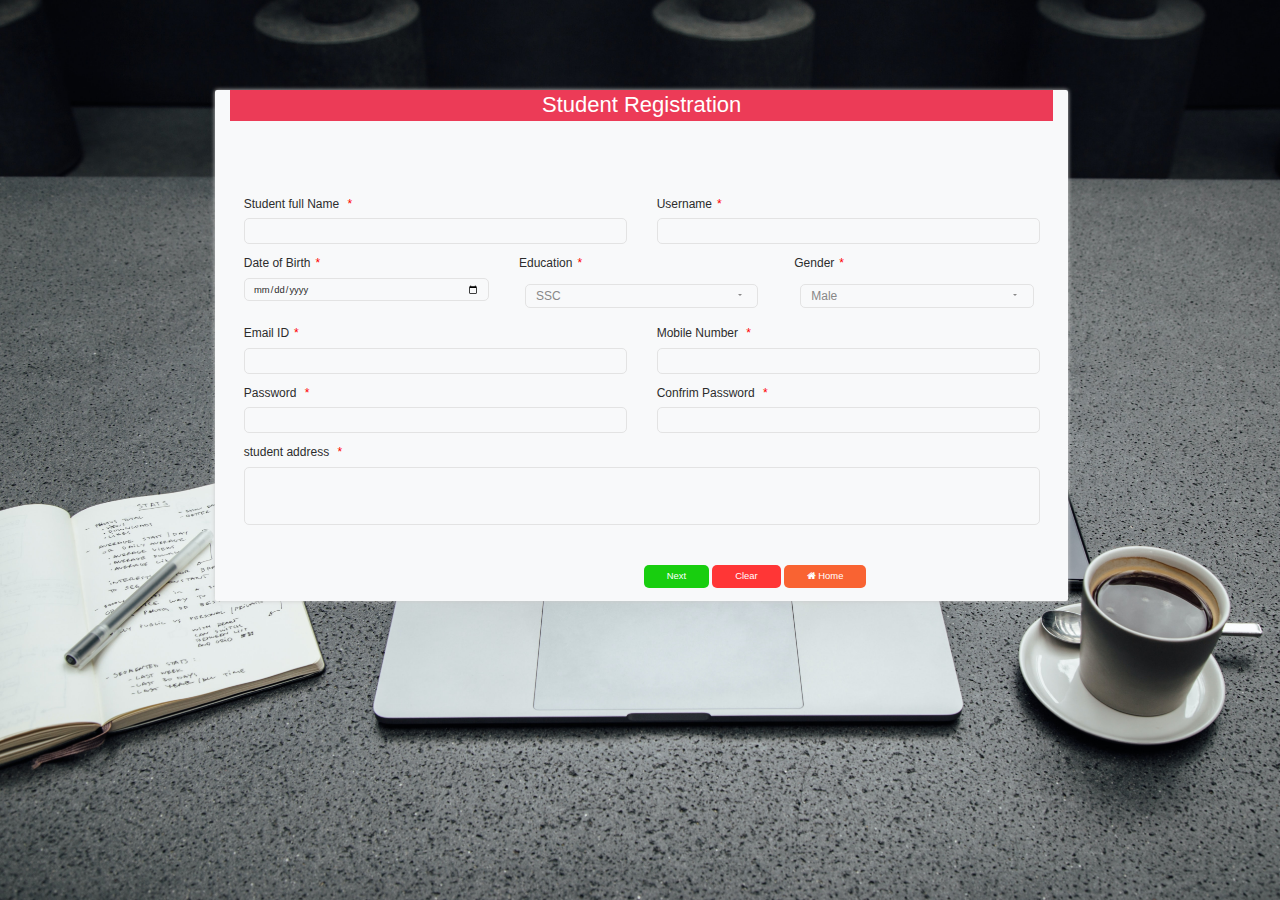
<file: studentsignup.html>
﻿<!doctype html>
<html class="no-js " lang="en">
<head>
    <meta charset="utf-8">
    <meta http-equiv="X-UA-Compatible" content="IE=Edge">
    <meta content="width=device-width, initial-scale=1, maximum-scale=1, user-scalable=no" name="viewport">
    <meta name="description" content="Karate App admin panel">
    <title>Testbook</title>
    <link rel="icon" href="favicon.ico" type="image/x-icon"> <!-- Favicon-->
    <link rel="stylesheet" href="asset/plugins/bootstrap/css/bootstrap.min.css">
    <link rel="stylesheet" href="asset/plugins/fullcalendar/fullcalendar.min.css">



    <link href="asset/plugins/bootstrap-select/css/bootstrap-select.css" rel="stylesheet" />
    <!-- JQuery DataTable Css -->

    <link rel="stylesheet" href="asset/plugins/jquery-datatable/dataTables.bootstrap4.min.css">

    <!-- Multiselect -->
    <link rel="stylesheet" href="asset/plugins/bootstrap-select/css/bootstrap-select.css" />
    <link rel="stylesheet" href="asset/plugins/nouislider/nouislider.min.css" />
    <link rel="stylesheet" href="asset/plugins/select2/select2.css" />
    <link href="css/data-picker.css" rel="stylesheet" />
    <!-- Multiselect -->
    <!-- Custom Css -->
    <link rel="stylesheet" href="asset/css/main.css">
    <link rel="stylesheet" href="asset/css/color_skins.css">
    <link rel="stylesheet" href="https://cdnjs.cloudflare.com/ajax/libs/font-awesome/4.7.0/css/font-awesome.min.css">
    <link href="https://fonts.googleapis.com/icon?family=Material+Icons" rel="stylesheet">
    <link href="alertifyjs/css/alertify.min.css" rel="stylesheet" />
    <link href="alertifyjs/css/themes/bootstrap.min.css" rel="stylesheet" />
    <link href="css/style.css" rel="stylesheet" />

    <style>
        .table.table-striped.table-bordered.table-condensed .row-selected {
            background: #8c99e0;
            color: #FFFFFF;
        }

            .table.table-striped.table-bordered.table-condensed .row-selected .fa {
                color: #FFFFFF;
            }

        .hidepicker {
            display: none !important;
        }

        body {
            background-image: url('asset/images/laptop1.jpg');
            background-repeat: no-repeat;
            background-attachment: fixed;
            background-size: cover;
        }

        .tp {
            top: 10vh;
            margin-left: 215px;
        }
        .tp1 {
            margin-left: 415px;
        }
    </style>


</head>
<body>
    <div class="container-fluid">
        <form class="row g-3">
            <div class="card col-lg-8 tp bg-light">
                <div class=" bg-red" style="text-align:center"><h3 style="text-decoration-color:royalblue">Student Registration</h3></div>
                <div class="card-body">
                    <div class="row m-t-30 step1">
                        <div class="col-lg-12 ">
                            <div class="row">
                                <div class="col-lg-6">
                                    <label>Student full Name <span style="color: #FF0000;margin-left:5px" id="classspan">*</span></label>
                                    <div class="form-group">
                                        <input type="text" class="form-control studreq" id="uxstudentname" />

                                    </div>
                                </div>

                                <div class="col-lg-6">
                                    <label>Username<span style="color: #FF0000;margin-left:5px" id="classspan">*</span></label>
                                    <div class="form-group">
                                        <div class="form-group">
                                            <input type="text" class="form-control studreq" id="uxstudusername" />
                                        </div>
                                    </div>
                                </div>

                            </div>

                            <div class="row">
                                <div class="col-lg-4">
                                    <label id="ulstudbirthdate">Date of Birth<span style="color: #FF0000;margin-left:5px" id="classspan">*</span></label>
                                    <input type="date" class="form-control" id="uxstudentdob" placeholder="dd/mm/yyyy">

                                </div>

                                <div class="col-lg-4">
                                    <label>Education<span style="color: #FF0000;margin-left:5px" id="classspan">*</span></label>
                                    <div class="form-group">
                                        <select id="uxstudeducation" class="form-control  show-tick ">
                                            <option value="SSC">SSC</option>
                                            <option value="HSC">HSC</option>
                                            <option value="Diploma">Diploma</option>
                                            <option value="Undergraduate">Undergraduate</option>
                                            <option value="Graduate">Graduate</option>
                                            <option value="Postgraduate">Postgraduate</option>
                                        </select>

                                    </div>
                                </div>

                                <div class="col-lg-4">
                                    <label>Gender<span style="color: #FF0000;margin-left:5px" id="classspan">*</span></label>
                                    <div class="form-group">
                                        <div class="form-group">
                                            <select id="uxgender" class="form-control  show-tick">
                                                <option value="Male">Male</option>
                                                <option value="Female">Female</option>
                                            </select>

                                        </div>
                                    </div>
                                </div>


                            </div>

                            <div class="row">
                                <div class="col-lg-6">
                                    <label>Email ID<span style="color: #FF0000;margin-left:5px" id="classspan">*</span></label>
                                    <div class="form-group">
                                        <input type="text" class="form-control studreq" id="uxemail" />

                                    </div>
                                </div>

                                <div class="col-lg-6">
                                    <label>Mobile Number <span style="color: #FF0000;margin-left:5px" id="classspan">*</span></label>
                                    <div class="form-group">
                                        <input type="text" class="form-control studreq" id="uxmobileno" />

                                    </div>
                                </div>
                            </div>
                            <div class="row">

                                <div class="col-lg-6">
                                    <label id="ulstudpass">Password <span style="color: #FF0000;margin-left:5px" id="classspan">*</span></label>
                                    <div class="form-group">
                                        <input type="password" class="form-control studreq" id="uxstudpass" />

                                    </div>
                                </div>

                                <div class="col-lg-6">
                                    <label id="ulstudconfrimpass">Confrim Password <span style="color: #FF0000;margin-left:5px" id="classspan">*</span></label>
                                    <div class="form-group">
                                        <input type="password" class="form-control studreq" id="uxstudconfrimpass" />
                                    </div>
                                </div>
                            </div>
                            <div class="row">
                                <div class="col-lg-12">
                                    <label id="ulstudaddress">student address <span style="color: #FF0000;margin-left:5px" id="classspan">*</span></label>
                                    <div class="form-group">
                                        <textarea class="form-control studreq" id="uxstudaddress" type="text"></textarea>
                                    </div>

                                </div>
                            </div>
                        </div>
                       

                        <div class="m-t-30 tp1">
                            <button type="button" class="btn btn-success btn-round" id="uxnextstudent">
                                Next
                            </button>
                            <button type="button" class="btn btn-danger btn-round " id="uxclearstudent">
                                Clear
                            </button>
                            <button type="button" class="btn btn-primary btn-round " id="uxbacktohome">
                                <i class="fa fa-home"></i>
                                Home
                            </button>
                        </div>

                    </div>


                    <div class="col-lg-12 container-fluid step2">
                        <div class="col-lg-12 ishideread m-2" style="text-align:right;">
                            <button class="btn btn-primary btn-icon  btn-icon-mini btn-round pull-right" style="top: 0px !important;" id="backtostep1">
                                <i class="material-icons" style="line-height: 22px;"> arrow_back</i>
                            </button>
                        </div>
                        <div class="row">
                            <div class="col-md-4">
                                <label id="uldocumentname">Document Name<span style="color: #FF0000;margin-left:5px" id="classspan">*</span></label>
                                <div class="form-group">
                                    <input type="text" class="form-control studreq" id="uxdocumentname" />
                                </div>
                            </div>

                            <div class="col-md-4">
                                <label id="uluploadfile">Upload Document<span style="color: #FF0000;margin-left:5px" id="classspan">*</span></label>
                                <div class="form-group m-2">
                                    <input type="file" class="form-control studreq" id="uxdocumentfile" accept=".jpg,.png,.pdf,.jpeg" style="opacity: 1;margin-left: 0px;" onchange='uploaddocumentforpurchase(event)' />
                                    <span style="color:red;font-size: 11px;">+ Accepted format to upload documents are .pdf,.jpg,.jpeg or .png</span>
                                    <br>
                                    <span style="color:red;font-size: 11px;">+ Upload multiple files here.</span>
                                </div>
                            </div>

                            <div class="col-md-3">
                                <button type="button" class="btn btn-outline-info btn-round" id="uxadddocument">
                                    Add Document
                                </button>
                            </div>

                        </div>
                        <div class="row">

                            <div class="row purchasedocument col-md-12 "></div>
                        </div>




                        <div style="text-align:center" class="m-2">

                            <label>Upload Profile Image</label>
                        </div>
                        <div class="col-md-2 offset-5" style="height:200px;border:1px solid #808080;">
                            <img style="width:100%;height:100%;margin-left: -15px;" id="uxstudentphoto" />
                        </div>


                        <div class="col-md-4 offset-4">
                            <input type="file" class="form-control" style="opacity: 1;margin-left: 0px;">
                        </div>



                        <div class="m-t-30 row" style="text-align:center;">
                            <button type="button" class="btn btn-success btn-round" id="uxsavestudentinfo">
                                save
                            </button>

                            <input type="hidden" id="uxstudid" />
                        </div>



                    </div>
                </div>
            </div>
        </form>
    </div>

    <script src="asset/bundles/libscripts.bundle.js"></script>
    <script src="asset/bundles/vendorscripts.bundle.js"></script>

    <script src="asset/plugins/bootstrap-colorpicker/js/bootstrap-colorpicker.js"></script>
    <script src="asset/plugins/jquery-inputmask/jquery.inputmask.bundle.js"></script>
    <script src="asset/plugins/multi-select/js/jquery.multi-select.js"></script>
    <script src="asset/plugins/jquery-spinner/js/jquery.spinner.js"></script>
    <script src="asset/plugins/bootstrap-tagsinput/bootstrap-tagsinput.js"></script>
    <script src="asset/plugins/nouislider/nouislider.js"></script>
    <script src="asset/plugins/select2/select2.min.js"></script>

    <!-- Datatble -->
    <script src="asset/bundles/datatablescripts.bundle.js"></script>
    <script src="asset/js/pages/forms/advanced-form-elements.js"></script>
    <script src="asset/plugins/jquery-datatable/buttons/dataTables.buttons.min.js"></script>
    <script src="asset/plugins/jquery-datatable/buttons/buttons.bootstrap4.min.js"></script>
    <script src="asset/plugins/jquery-datatable/buttons/buttons.colVis.min.js"></script>
    <script src="asset/plugins/jquery-datatable/buttons/buttons.html5.min.js"></script>
    <script src="asset/plugins/jquery-datatable/buttons/buttons.print.min.js"></script>
    <!-- Datatble -->
    <script src="asset/bundles/fullcalendarscripts.bundle.js"></script>

    <script src="asset/bundles/mainscripts.bundle.js"></script>
    <script src="alertifyjs/alertify.min.js"></script>
    <script src="common/common.js"></script>
    <script src="js/studentsignup.js"></script>
</body>
</html>
</file>
<file: asset/plugins/select2/select2.css>
/*
Version: 3.5.3 Timestamp: Wed Aug 19 21:55:46 EDT 2015
*/
.select2-container {
    margin: 0;
    position: relative;
    display: inline-block;
    vertical-align: middle;
}

.select2-container,
.select2-drop,
.select2-search,
.select2-search input {
  /*
    Force border-box so that % widths fit the parent
    container without overlap because of margin/padding.
    More Info : http://www.quirksmode.org/css/box.html
  */
  -webkit-box-sizing: border-box; /* webkit */
     -moz-box-sizing: border-box; /* firefox */
          box-sizing: border-box; /* css3 */
}

.select2-container .select2-choice {
    display: block;
    height: 26px;
    padding: 0 0 0 8px;
    overflow: hidden;
    position: relative;

    border: 1px solid #aaa;
    white-space: nowrap;
    line-height: 26px;
    color: #444;
    text-decoration: none;

    border-radius: 4px;

    background-clip: padding-box;

    -webkit-touch-callout: none;
      -webkit-user-select: none;
         -moz-user-select: none;
          -ms-user-select: none;
              user-select: none;

    background-color: #fff;
    background-image: -webkit-gradient(linear, left bottom, left top, color-stop(0, #eee), color-stop(0.5, #fff));
    background-image: -webkit-linear-gradient(center bottom, #eee 0%, #fff 50%);
    background-image: -moz-linear-gradient(center bottom, #eee 0%, #fff 50%);
    filter: progid:DXImageTransform.Microsoft.gradient(startColorstr = '#ffffff', endColorstr = '#eeeeee', GradientType = 0);
    background-image: linear-gradient(to top, #eee 0%, #fff 50%);
}

html[dir="rtl"] .select2-container .select2-choice {
    padding: 0 8px 0 0;
}

.select2-container.select2-drop-above .select2-choice {
    border-bottom-color: #aaa;

    border-radius: 0 0 4px 4px;

    background-image: -webkit-gradient(linear, left bottom, left top, color-stop(0, #eee), color-stop(0.9, #fff));
    background-image: -webkit-linear-gradient(center bottom, #eee 0%, #fff 90%);
    background-image: -moz-linear-gradient(center bottom, #eee 0%, #fff 90%);
    filter: progid:DXImageTransform.Microsoft.gradient(startColorstr='#ffffff', endColorstr='#eeeeee', GradientType=0);
    background-image: linear-gradient(to bottom, #eee 0%, #fff 90%);
}

.select2-container.select2-allowclear .select2-choice .select2-chosen {
    margin-right: 42px;
}

.select2-container .select2-choice > .select2-chosen {
    margin-right: 26px;
    display: block;
    overflow: hidden;

    white-space: nowrap;

    text-overflow: ellipsis;
    float: none;
    width: auto;
}

html[dir="rtl"] .select2-container .select2-choice > .select2-chosen {
    margin-left: 26px;
    margin-right: 0;
}

.select2-container .select2-choice abbr {
    display: none;
    width: 12px;
    height: 12px;
    position: absolute;
    right: 24px;
    top: 8px;

    font-size: 1px;
    text-decoration: none;

    border: 0;
    background: url('select2.png') right top no-repeat;
    cursor: pointer;
    outline: 0;
}

.select2-container.select2-allowclear .select2-choice abbr {
    display: inline-block;
}

.select2-container .select2-choice abbr:hover {
    background-position: right -11px;
    cursor: pointer;
}

.select2-drop-mask {
    border: 0;
    margin: 0;
    padding: 0;
    position: fixed;
    left: 0;
    top: 0;
    min-height: 100%;
    min-width: 100%;
    height: auto;
    width: auto;
    opacity: 0;
    z-index: 9998;
    /* styles required for IE to work */
    background-color: #fff;
    filter: alpha(opacity=0);
}

.select2-drop {
    width: 100%;
    margin-top: -1px;
    position: absolute;
    z-index: 9999;
    top: 100%;

    background: #fff;
    color: #000;
    border: 1px solid #aaa;
    border-top: 0;

    border-radius: 0 0 4px 4px;

    -webkit-box-shadow: 0 4px 5px rgba(0, 0, 0, .15);
            box-shadow: 0 4px 5px rgba(0, 0, 0, .15);
}

.select2-drop.select2-drop-above {
    margin-top: 1px;
    border-top: 1px solid #aaa;
    border-bottom: 0;

    border-radius: 4px 4px 0 0;

    -webkit-box-shadow: 0 -4px 5px rgba(0, 0, 0, .15);
            box-shadow: 0 -4px 5px rgba(0, 0, 0, .15);
}

.select2-drop-active {
    border: 1px solid #5897fb;
    border-top: none;
}

.select2-drop.select2-drop-above.select2-drop-active {
    border-top: 1px solid #5897fb;
}

.select2-drop-auto-width {
    border-top: 1px solid #aaa;
    width: auto;
}

.select2-container .select2-choice .select2-arrow {
    display: inline-block;
    width: 18px;
    height: 100%;
    position: absolute;
    right: 0;
    top: 0;

    border-left: 1px solid #aaa;
    border-radius: 0 4px 4px 0;

    background-clip: padding-box;

    background: #ccc;
    background-image: -webkit-gradient(linear, left bottom, left top, color-stop(0, #ccc), color-stop(0.6, #eee));
    background-image: -webkit-linear-gradient(center bottom, #ccc 0%, #eee 60%);
    background-image: -moz-linear-gradient(center bottom, #ccc 0%, #eee 60%);
    filter: progid:DXImageTransform.Microsoft.gradient(startColorstr = '#eeeeee', endColorstr = '#cccccc', GradientType = 0);
    background-image: linear-gradient(to top, #ccc 0%, #eee 60%);
}

html[dir="rtl"] .select2-container .select2-choice .select2-arrow {
    left: 0;
    right: auto;

    border-left: none;
    border-right: 1px solid #aaa;
    border-radius: 4px 0 0 4px;
}

.select2-container .select2-choice .select2-arrow b {
    display: block;
    width: 100%;
    height: 100%;
    background: url('select2.png') no-repeat 0 1px;
}

html[dir="rtl"] .select2-container .select2-choice .select2-arrow b {
    background-position: 2px 1px;
}

.select2-search {
    display: inline-block;
    width: 100%;
    min-height: 26px;
    margin: 0;
    padding: 4px 4px 0 4px;

    position: relative;
    z-index: 10000;

    white-space: nowrap;
}

.select2-search input {
    width: 100%;
    height: auto !important;
    min-height: 26px;
    padding: 4px 20px 4px 5px;
    margin: 0;

    outline: 0;
    font-family: sans-serif;
    font-size: 1em;

    border: 1px solid #aaa;
    border-radius: 0;

    -webkit-box-shadow: none;
            box-shadow: none;

    background: #fff url('select2.png') no-repeat 100% -22px;
    background: url('select2.png') no-repeat 100% -22px, -webkit-gradient(linear, left bottom, left top, color-stop(0.85, #fff), color-stop(0.99, #eee));
    background: url('select2.png') no-repeat 100% -22px, -webkit-linear-gradient(center bottom, #fff 85%, #eee 99%);
    background: url('select2.png') no-repeat 100% -22px, -moz-linear-gradient(center bottom, #fff 85%, #eee 99%);
    background: url('select2.png') no-repeat 100% -22px, linear-gradient(to bottom, #fff 85%, #eee 99%) 0 0;
}

html[dir="rtl"] .select2-search input {
    padding: 4px 5px 4px 20px;

    background: #fff url('select2.png') no-repeat -37px -22px;
    background: url('select2.png') no-repeat -37px -22px, -webkit-gradient(linear, left bottom, left top, color-stop(0.85, #fff), color-stop(0.99, #eee));
    background: url('select2.png') no-repeat -37px -22px, -webkit-linear-gradient(center bottom, #fff 85%, #eee 99%);
    background: url('select2.png') no-repeat -37px -22px, -moz-linear-gradient(center bottom, #fff 85%, #eee 99%);
    background: url('select2.png') no-repeat -37px -22px, linear-gradient(to bottom, #fff 85%, #eee 99%) 0 0;
}

.select2-search input.select2-active {
    background: #fff url('select2-spinner.gif') no-repeat 100%;
    background: url('select2-spinner.gif') no-repeat 100%, -webkit-gradient(linear, left bottom, left top, color-stop(0.85, #fff), color-stop(0.99, #eee));
    background: url('select2-spinner.gif') no-repeat 100%, -webkit-linear-gradient(center bottom, #fff 85%, #eee 99%);
    background: url('select2-spinner.gif') no-repeat 100%, -moz-linear-gradient(center bottom, #fff 85%, #eee 99%);
    background: url('select2-spinner.gif') no-repeat 100%, linear-gradient(to bottom, #fff 85%, #eee 99%) 0 0;
}

.select2-container-active .select2-choice,
.select2-container-active .select2-choices {
    border: 1px solid #5897fb;
    outline: none;

    -webkit-box-shadow: 0 0 5px rgba(0, 0, 0, .3);
            box-shadow: 0 0 5px rgba(0, 0, 0, .3);
}

.select2-dropdown-open .select2-choice {
    border-bottom-color: transparent;
    -webkit-box-shadow: 0 1px 0 #fff inset;
            box-shadow: 0 1px 0 #fff inset;

    border-bottom-left-radius: 0;
    border-bottom-right-radius: 0;

    background-color: #eee;
    background-image: -webkit-gradient(linear, left bottom, left top, color-stop(0, #fff), color-stop(0.5, #eee));
    background-image: -webkit-linear-gradient(center bottom, #fff 0%, #eee 50%);
    background-image: -moz-linear-gradient(center bottom, #fff 0%, #eee 50%);
    filter: progid:DXImageTransform.Microsoft.gradient(startColorstr='#eeeeee', endColorstr='#ffffff', GradientType=0);
    background-image: linear-gradient(to top, #fff 0%, #eee 50%);
}

.select2-dropdown-open.select2-drop-above .select2-choice,
.select2-dropdown-open.select2-drop-above .select2-choices {
    border: 1px solid #5897fb;
    border-top-color: transparent;

    background-image: -webkit-gradient(linear, left top, left bottom, color-stop(0, #fff), color-stop(0.5, #eee));
    background-image: -webkit-linear-gradient(center top, #fff 0%, #eee 50%);
    background-image: -moz-linear-gradient(center top, #fff 0%, #eee 50%);
    filter: progid:DXImageTransform.Microsoft.gradient(startColorstr='#eeeeee', endColorstr='#ffffff', GradientType=0);
    background-image: linear-gradient(to bottom, #fff 0%, #eee 50%);
}

.select2-dropdown-open .select2-choice .select2-arrow {
    background: transparent;
    border-left: none;
    filter: none;
}
html[dir="rtl"] .select2-dropdown-open .select2-choice .select2-arrow {
    border-right: none;
}

.select2-dropdown-open .select2-choice .select2-arrow b {
    background-position: -18px 1px;
}

html[dir="rtl"] .select2-dropdown-open .select2-choice .select2-arrow b {
    background-position: -16px 1px;
}

.select2-hidden-accessible {
    border: 0;
    clip: rect(0 0 0 0);
    height: 1px;
    margin: -1px;
    overflow: hidden;
    padding: 0;
    position: absolute;
    width: 1px;
}

/* results */
.select2-results {
    max-height: 200px;
    padding: 0 0 0 4px;
    margin: 4px 4px 4px 0;
    position: relative;
    overflow-x: hidden;
    overflow-y: auto;
    -webkit-tap-highlight-color: rgba(0, 0, 0, 0);
}

html[dir="rtl"] .select2-results {
    padding: 0 4px 0 0;
    margin: 4px 0 4px 4px;
}

.select2-results ul.select2-result-sub {
    margin: 0;
    padding-left: 0;
}

.select2-results li {
    list-style: none;
    display: list-item;
    background-image: none;
}

.select2-results li.select2-result-with-children > .select2-result-label {
    font-weight: bold;
}

.select2-results .select2-result-label {
    padding: 3px 7px 4px;
    margin: 0;
    cursor: pointer;

    min-height: 1em;

    -webkit-touch-callout: none;
      -webkit-user-select: none;
         -moz-user-select: none;
          -ms-user-select: none;
              user-select: none;
}

.select2-results-dept-1 .select2-result-label { padding-left: 20px }
.select2-results-dept-2 .select2-result-label { padding-left: 40px }
.select2-results-dept-3 .select2-result-label { padding-left: 60px }
.select2-results-dept-4 .select2-result-label { padding-left: 80px }
.select2-results-dept-5 .select2-result-label { padding-left: 100px }
.select2-results-dept-6 .select2-result-label { padding-left: 110px }
.select2-results-dept-7 .select2-result-label { padding-left: 120px }

.select2-results .select2-highlighted {
    background: #3875d7;
    color: #fff;
}

.select2-results li em {
    background: #feffde;
    font-style: normal;
}

.select2-results .select2-highlighted em {
    background: transparent;
}

.select2-results .select2-highlighted ul {
    background: #fff;
    color: #000;
}

.select2-results .select2-no-results,
.select2-results .select2-searching,
.select2-results .select2-ajax-error,
.select2-results .select2-selection-limit {
    background: #f4f4f4;
    display: list-item;
    padding-left: 5px;
}

/*
disabled look for disabled choices in the results dropdown
*/
.select2-results .select2-disabled.select2-highlighted {
    color: #666;
    background: #f4f4f4;
    display: list-item;
    cursor: default;
}
.select2-results .select2-disabled {
  background: #f4f4f4;
  display: list-item;
  cursor: default;
}

.select2-results .select2-selected {
    display: none;
}

.select2-more-results.select2-active {
    background: #f4f4f4 url('select2-spinner.gif') no-repeat 100%;
}

.select2-results .select2-ajax-error {
    background: rgba(255, 50, 50, .2);
}

.select2-more-results {
    background: #f4f4f4;
    display: list-item;
}

/* disabled styles */

.select2-container.select2-container-disabled .select2-choice {
    background-color: #f4f4f4;
    background-image: none;
    border: 1px solid #ddd;
    cursor: default;
}

.select2-container.select2-container-disabled .select2-choice .select2-arrow {
    background-color: #f4f4f4;
    background-image: none;
    border-left: 0;
}

.select2-container.select2-container-disabled .select2-choice abbr {
    display: none;
}


/* multiselect */

.select2-container-multi .select2-choices {
    height: auto !important;
    height: 1%;
    margin: 0;
    padding: 0 5px 0 0;
    position: relative;

    border: 1px solid #aaa;
    cursor: text;
    overflow: hidden;

    background-color: #fff;
    background-image: -webkit-gradient(linear, 0% 0%, 0% 100%, color-stop(1%, #eee), color-stop(15%, #fff));
    background-image: -webkit-linear-gradient(top, #eee 1%, #fff 15%);
    background-image: -moz-linear-gradient(top, #eee 1%, #fff 15%);
    background-image: linear-gradient(to bottom, #eee 1%, #fff 15%);
}

html[dir="rtl"] .select2-container-multi .select2-choices {
    padding: 0 0 0 5px;
}

.select2-locked {
  padding: 3px 5px 3px 5px !important;
}

.select2-container-multi .select2-choices {
    min-height: 26px;
}

.select2-container-multi.select2-container-active .select2-choices {
    border: 1px solid #5897fb;
    outline: none;

    -webkit-box-shadow: 0 0 5px rgba(0, 0, 0, .3);
            box-shadow: 0 0 5px rgba(0, 0, 0, .3);
}
.select2-container-multi .select2-choices li {
    float: left;
    list-style: none;
}
html[dir="rtl"] .select2-container-multi .select2-choices li
{
    float: right;
}
.select2-container-multi .select2-choices .select2-search-field {
    margin: 0;
    padding: 0;
    white-space: nowrap;
}

.select2-container-multi .select2-choices .select2-search-field input {
    padding: 5px;
    margin: 1px 0;

    font-family: sans-serif;
    font-size: 100%;
    color: #666;
    outline: 0;
    border: 0;
    -webkit-box-shadow: none;
            box-shadow: none;
    background: transparent !important;
}

.select2-container-multi .select2-choices .select2-search-field input.select2-active {
    background: #fff url('select2-spinner.gif') no-repeat 100% !important;
}

.select2-default {
    color: #999 !important;
}

.select2-container-multi .select2-choices .select2-search-choice {
    padding: 3px 5px 3px 18px;
    margin: 3px 0 3px 5px;
    position: relative;

    line-height: 13px;
    color: #333;
    cursor: default;
    border: 1px solid #aaaaaa;

    border-radius: 3px;

    -webkit-box-shadow: 0 0 2px #fff inset, 0 1px 0 rgba(0, 0, 0, 0.05);
            box-shadow: 0 0 2px #fff inset, 0 1px 0 rgba(0, 0, 0, 0.05);

    background-clip: padding-box;

    -webkit-touch-callout: none;
      -webkit-user-select: none;
         -moz-user-select: none;
          -ms-user-select: none;
              user-select: none;

    background-color: #e4e4e4;
    filter: progid:DXImageTransform.Microsoft.gradient(startColorstr='#eeeeee', endColorstr='#f4f4f4', GradientType=0);
    background-image: -webkit-gradient(linear, 0% 0%, 0% 100%, color-stop(20%, #f4f4f4), color-stop(50%, #f0f0f0), color-stop(52%, #e8e8e8), color-stop(100%, #eee));
    background-image: -webkit-linear-gradient(top, #f4f4f4 20%, #f0f0f0 50%, #e8e8e8 52%, #eee 100%);
    background-image: -moz-linear-gradient(top, #f4f4f4 20%, #f0f0f0 50%, #e8e8e8 52%, #eee 100%);
    background-image: linear-gradient(to bottom, #f4f4f4 20%, #f0f0f0 50%, #e8e8e8 52%, #eee 100%);
}
html[dir="rtl"] .select2-container-multi .select2-choices .select2-search-choice
{
    margin: 3px 5px 3px 0;
    padding: 3px 18px 3px 5px;
}
.select2-container-multi .select2-choices .select2-search-choice .select2-chosen {
    cursor: default;
}
.select2-container-multi .select2-choices .select2-search-choice-focus {
    background: #d4d4d4;
}

.select2-search-choice-close {
    display: block;
    width: 12px;
    height: 13px;
    position: absolute;
    right: 3px;
    top: 4px;

    font-size: 1px;
    outline: none;
    background: url('select2.png') right top no-repeat;
}
html[dir="rtl"] .select2-search-choice-close {
    right: auto;
    left: 3px;
}

.select2-container-multi .select2-search-choice-close {
    left: 3px;
}

html[dir="rtl"] .select2-container-multi .select2-search-choice-close {
    left: auto;
    right: 2px;
}

.select2-container-multi .select2-choices .select2-search-choice .select2-search-choice-close:hover {
  background-position: right -11px;
}
.select2-container-multi .select2-choices .select2-search-choice-focus .select2-search-choice-close {
    background-position: right -11px;
}

/* disabled styles */
.select2-container-multi.select2-container-disabled .select2-choices {
    background-color: #f4f4f4;
    background-image: none;
    border: 1px solid #ddd;
    cursor: default;
}

.select2-container-multi.select2-container-disabled .select2-choices .select2-search-choice {
    padding: 3px 5px 3px 5px;
    border: 1px solid #ddd;
    background-image: none;
    background-color: #f4f4f4;
}

.select2-container-multi.select2-container-disabled .select2-choices .select2-search-choice .select2-search-choice-close {    display: none;
    background: none;
}
/* end multiselect */


.select2-result-selectable .select2-match,
.select2-result-unselectable .select2-match {
    text-decoration: underline;
}

.select2-offscreen, .select2-offscreen:focus {
    clip: rect(0 0 0 0) !important;
    width: 1px !important;
    height: 1px !important;
    border: 0 !important;
    margin: 0 !important;
    padding: 0 !important;
    overflow: hidden !important;
    position: absolute !important;
    outline: 0 !important;
    left: 0px !important;
    top: 0px !important;
}

.select2-display-none {
    display: none;
}

.select2-measure-scrollbar {
    position: absolute;
    top: -10000px;
    left: -10000px;
    width: 100px;
    height: 100px;
    overflow: scroll;
}

/* Retina-ize icons */

@media only screen and (-webkit-min-device-pixel-ratio: 1.5), only screen and (min-resolution: 2dppx)  {
    .select2-search input,
    .select2-search-choice-close,
    .select2-container .select2-choice abbr,
    .select2-container .select2-choice .select2-arrow b {
        background-image: url('select2x2.png') !important;
        background-repeat: no-repeat !important;
        background-size: 60px 40px !important;
    }

    .select2-search input {
        background-position: 100% -21px !important;
    }
}
</file>
<file: css/data-picker.css>
﻿.ui-helper-hidden {
    display: none;
}

.ui-helper-hidden-accessible {
    border: 0;
    clip: rect(0 0 0 0);
    height: 1px;
    margin: -1px;
    overflow: hidden;
    padding: 0;
    position: absolute;
    width: 1px;
}

.ui-helper-reset {
    margin: 0;
    padding: 0;
    border: 0;
    outline: 0;
    line-height: 1.3;
    text-decoration: none;
    font-size: 100%;
    list-style: none;
}

.ui-helper-clearfix:before,
.ui-helper-clearfix:after {
    content: "";
    display: table;
    border-collapse: collapse;
}

.ui-helper-clearfix:after {
    clear: both;
}

.ui-helper-clearfix {
    min-height: 0; /* support: IE7 */
}

.ui-helper-zfix {
    width: 100%;
    height: 100%;
    top: 0;
    left: 0;
    position: absolute;
    opacity: 0;
    filter: Alpha(Opacity=0); /* support: IE8 */
}

.ui-front {
    z-index: 100;
}


/* Interaction Cues
----------------------------------*/
.ui-state-disabled {
    cursor: default !important;
}


/* Icons
----------------------------------*/

/* states and images */
.ui-icon {
    display: block;
    text-indent: -99999px;
    overflow: hidden;
    background-repeat: no-repeat;
}


/* Misc visuals
----------------------------------*/

/* Overlays */
.ui-widget-overlay {
    position: fixed;
    top: 0;
    left: 0;
    width: 100%;
    height: 100%;
}

.ui-draggable-handle {
    -ms-touch-action: none;
    touch-action: none;
}

.ui-resizable {
    position: relative;
}

.ui-resizable-handle {
    position: absolute;
    font-size: 0.1px;
    display: block;
    -ms-touch-action: none;
    touch-action: none;
}

.ui-resizable-disabled .ui-resizable-handle,
.ui-resizable-autohide .ui-resizable-handle {
    display: none;
}

.ui-resizable-n {
    cursor: n-resize;
    height: 7px;
    width: 100%;
    top: -5px;
    left: 0;
}

.ui-resizable-s {
    cursor: s-resize;
    height: 7px;
    width: 100%;
    bottom: -5px;
    left: 0;
}

.ui-resizable-e {
    cursor: e-resize;
    width: 7px;
    right: -5px;
    top: 0;
    height: 100%;
}

.ui-resizable-w {
    cursor: w-resize;
    width: 7px;
    left: -5px;
    top: 0;
    height: 100%;
}

.ui-resizable-se {
    cursor: se-resize;
    width: 12px;
    height: 12px;
    right: 1px;
    bottom: 1px;
}

.ui-resizable-sw {
    cursor: sw-resize;
    width: 9px;
    height: 9px;
    left: -5px;
    bottom: -5px;
}

.ui-resizable-nw {
    cursor: nw-resize;
    width: 9px;
    height: 9px;
    left: -5px;
    top: -5px;
}

.ui-resizable-ne {
    cursor: ne-resize;
    width: 9px;
    height: 9px;
    right: -5px;
    top: -5px;
}

.ui-selectable {
    -ms-touch-action: none;
    touch-action: none;
}

.ui-selectable-helper {
    position: absolute;
    z-index: 100;
    border: 1px dotted black;
}

.ui-sortable-handle {
    -ms-touch-action: none;
    touch-action: none;
}

.ui-accordion .ui-accordion-header {
    display: block;
    cursor: pointer;
    position: relative;
    margin: 2px 0 0 0;
    padding: .5em .5em .5em .7em;
    min-height: 0; /* support: IE7 */
    font-size: 100%;
}

.ui-accordion .ui-accordion-icons {
    padding-left: 2.2em;
}

    .ui-accordion .ui-accordion-icons .ui-accordion-icons {
        padding-left: 2.2em;
    }

.ui-accordion .ui-accordion-header .ui-accordion-header-icon {
    position: absolute;
    left: .5em;
    top: 50%;
    margin-top: -8px;
}

.ui-accordion .ui-accordion-content {
    padding: 1em 2.2em;
    border-top: 0;
    overflow: auto;
}

.ui-autocomplete {
    position: absolute;
    top: 0;
    left: 0;
    cursor: default;
}

.ui-button {
    display: inline-block;
    position: relative;
    padding: 0;
    line-height: normal;
    margin-right: .1em;
    cursor: pointer;
    vertical-align: middle;
    text-align: center;
    overflow: visible; /* removes extra width in IE */
}

    .ui-button,
    .ui-button:link,
    .ui-button:visited,
    .ui-button:hover,
    .ui-button:active {
        text-decoration: none;
    }
/* to make room for the icon, a width needs to be set here */
.ui-button-icon-only {
    width: 2.2em;
}
/* button elements seem to need a little more width */
button.ui-button-icon-only {
    width: 2.4em;
}

.ui-button-icons-only {
    width: 3.4em;
}

button.ui-button-icons-only {
    width: 3.7em;
}

/* button text element */
.ui-button .ui-button-text {
    display: block;
    line-height: normal;
}

.ui-button-text-only .ui-button-text {
    padding: .4em 1em;
}

.ui-button-icon-only .ui-button-text,
.ui-button-icons-only .ui-button-text {
    padding: .4em;
    text-indent: -9999999px;
}

.ui-button-text-icon-primary .ui-button-text,
.ui-button-text-icons .ui-button-text {
    padding: .4em 1em .4em 2.1em;
}

.ui-button-text-icon-secondary .ui-button-text,
.ui-button-text-icons .ui-button-text {
    padding: .4em 2.1em .4em 1em;
}

.ui-button-text-icons .ui-button-text {
    padding-left: 2.1em;
    padding-right: 2.1em;
}
/* no icon support for input elements, provide padding by default */
input.ui-button {
    padding: .4em 1em;
}

/* button icon element(s) */
.ui-button-icon-only .ui-icon,
.ui-button-text-icon-primary .ui-icon,
.ui-button-text-icon-secondary .ui-icon,
.ui-button-text-icons .ui-icon,
.ui-button-icons-only .ui-icon {
    position: absolute;
    top: 50%;
    margin-top: -8px;
}

.ui-button-icon-only .ui-icon {
    left: 50%;
    margin-left: -8px;
}

.ui-button-text-icon-primary .ui-button-icon-primary,
.ui-button-text-icons .ui-button-icon-primary,
.ui-button-icons-only .ui-button-icon-primary {
    left: .5em;
}

.ui-button-text-icon-secondary .ui-button-icon-secondary,
.ui-button-text-icons .ui-button-icon-secondary,
.ui-button-icons-only .ui-button-icon-secondary {
    right: .5em;
}

/* button sets */
.ui-buttonset {
    margin-right: 7px;
}

    .ui-buttonset .ui-button {
        margin-left: 0;
        margin-right: -.3em;
    }

/* workarounds */
/* reset extra padding in Firefox, see h5bp.com/l */
input.ui-button::-moz-focus-inner,
button.ui-button::-moz-focus-inner {
    border: 0;
    padding: 0;
}

.ui-datepicker {
    width: 17em;
    padding: .2em .2em 0;
    display: none;
}

    .ui-datepicker .ui-datepicker-header {
        position: relative;
        padding: .2em 0;
    }

    .ui-datepicker .ui-datepicker-prev,
    .ui-datepicker .ui-datepicker-next {
        position: absolute;
        top: 2px;
        width: 1.8em;
        height: 1.8em;
    }

    .ui-datepicker .ui-datepicker-prev-hover,
    .ui-datepicker .ui-datepicker-next-hover {
        top: 1px;
    }

    .ui-datepicker .ui-datepicker-prev {
        left: 2px;
    }

    .ui-datepicker .ui-datepicker-next {
        right: 2px;
    }

    .ui-datepicker .ui-datepicker-prev-hover {
        left: 1px;
    }

    .ui-datepicker .ui-datepicker-next-hover {
        right: 1px;
    }

    .ui-datepicker .ui-datepicker-prev span,
    .ui-datepicker .ui-datepicker-next span {
        display: block;
        position: absolute;
        left: 50%;
        font-size: 10px;
        margin-left: -8px;
        top: 50%;
        margin-top: -8px;
    }

    .ui-datepicker .ui-datepicker-title {
        margin: 0 2.3em;
        line-height: 1.8em;
        text-align: center;
    }

        .ui-datepicker .ui-datepicker-title select {
            font-size: 1em;
            margin: 1px 0;
        }

    .ui-datepicker select.ui-datepicker-month,
    .ui-datepicker select.ui-datepicker-year {
        width: 45%;
    }

    .ui-datepicker table {
        width: 100%;
        font-size: .9em;
        border-collapse: collapse;
        margin: 0 0 .4em;
    }

    .ui-datepicker th {
        padding: .7em .3em;
        text-align: center;
        font-weight: bold;
        border: 0;
    }

    .ui-datepicker td {
        border: 0;
        padding: 1px;
    }

        .ui-datepicker td span,
        .ui-datepicker td a {
            display: block;
            padding: .2em;
            text-align: right;
            text-decoration: none;
        }

    .ui-datepicker .ui-datepicker-buttonpane {
        background-image: none;
        margin: .7em 0 0 0;
        padding: 0 .2em;
        border-left: 0;
        border-right: 0;
        border-bottom: 0;
    }

        .ui-datepicker .ui-datepicker-buttonpane button {
            float: right;
            margin: .5em .2em .4em;
            cursor: pointer;
            padding: .2em .6em .3em .6em;
            width: auto;
            overflow: visible;
        }

            .ui-datepicker .ui-datepicker-buttonpane button.ui-datepicker-current {
                float: left;
            }

    /* with multiple calendars */
    .ui-datepicker.ui-datepicker-multi {
        width: auto;
    }

.ui-datepicker-multi .ui-datepicker-group {
    float: left;
}

    .ui-datepicker-multi .ui-datepicker-group table {
        width: 95%;
        margin: 0 auto .4em;
    }

.ui-datepicker-multi-2 .ui-datepicker-group {
    width: 50%;
}

.ui-datepicker-multi-3 .ui-datepicker-group {
    width: 33.3%;
}

.ui-datepicker-multi-4 .ui-datepicker-group {
    width: 25%;
}

.ui-datepicker-multi .ui-datepicker-group-last .ui-datepicker-header,
.ui-datepicker-multi .ui-datepicker-group-middle .ui-datepicker-header {
    border-left-width: 0;
}

.ui-datepicker-multi .ui-datepicker-buttonpane {
    clear: left;
}

.ui-datepicker-row-break {
    clear: both;
    width: 100%;
    font-size: 0;
}

/* RTL support */
.ui-datepicker-rtl {
    direction: rtl;
}

    .ui-datepicker-rtl .ui-datepicker-prev {
        right: 2px;
        left: auto;
    }

    .ui-datepicker-rtl .ui-datepicker-next {
        left: 2px;
        right: auto;
    }

    .ui-datepicker-rtl .ui-datepicker-prev:hover {
        right: 1px;
        left: auto;
    }

    .ui-datepicker-rtl .ui-datepicker-next:hover {
        left: 1px;
        right: auto;
    }

    .ui-datepicker-rtl .ui-datepicker-buttonpane {
        clear: right;
    }

        .ui-datepicker-rtl .ui-datepicker-buttonpane button {
            float: left;
        }

            .ui-datepicker-rtl .ui-datepicker-buttonpane button.ui-datepicker-current,
            .ui-datepicker-rtl .ui-datepicker-group {
                float: right;
            }

    .ui-datepicker-rtl .ui-datepicker-group-last .ui-datepicker-header,
    .ui-datepicker-rtl .ui-datepicker-group-middle .ui-datepicker-header {
        border-right-width: 0;
        border-left-width: 1px;
    }

.ui-dialog {
    overflow: hidden;
    position: absolute;
    top: 0;
    left: 0;
    padding: .2em;
    outline: 0;
}

    .ui-dialog .ui-dialog-titlebar {
        padding: .4em 1em;
        position: relative;
    }

    .ui-dialog .ui-dialog-title {
        float: left;
        margin: .1em 0;
        white-space: nowrap;
        width: 90%;
        overflow: hidden;
        text-overflow: ellipsis;
    }

    .ui-dialog .ui-dialog-titlebar-close {
        position: absolute;
        right: .3em;
        top: 50%;
        width: 20px;
        margin: -10px 0 0 0;
        padding: 1px;
        height: 20px;
    }

    .ui-dialog .ui-dialog-content {
        position: relative;
        border: 0;
        padding: .5em 1em;
        background: none;
        overflow: auto;
    }

    .ui-dialog .ui-dialog-buttonpane {
        text-align: left;
        border-width: 1px 0 0 0;
        background-image: none;
        margin-top: .5em;
        padding: .3em 1em .5em .4em;
    }

        .ui-dialog .ui-dialog-buttonpane .ui-dialog-buttonset {
            float: right;
        }

        .ui-dialog .ui-dialog-buttonpane button {
            margin: .5em .4em .5em 0;
            cursor: pointer;
        }

    .ui-dialog .ui-resizable-se {
        width: 12px;
        height: 12px;
        right: -5px;
        bottom: -5px;
        background-position: 16px 16px;
    }

.ui-draggable .ui-dialog-titlebar {
    cursor: move;
}

.ui-menu {
    list-style: none;
    padding: 0;
    margin: 0;
    display: block;
    outline: none;
}

    .ui-menu .ui-menu {
        position: absolute;
    }

    .ui-menu .ui-menu-item {
        position: relative;
        margin: 0;
        padding: 3px 1em 3px .4em;
        cursor: pointer;
        min-height: 0; /* support: IE7 */
        /* support: IE10, see #8844 */
        list-style-image: url("[data-uri]");
    }

    .ui-menu .ui-menu-divider {
        margin: 5px 0;
        height: 0;
        font-size: 0;
        line-height: 0;
        border-width: 1px 0 0 0;
    }

    .ui-menu .ui-state-focus,
    .ui-menu .ui-state-active {
        margin: -1px;
    }

/* icon support */
.ui-menu-icons {
    position: relative;
}

    .ui-menu-icons .ui-menu-item {
        padding-left: 2em;
    }

/* left-aligned */
.ui-menu .ui-icon {
    position: absolute;
    top: 0;
    bottom: 0;
    left: .2em;
    margin: auto 0;
}

/* right-aligned */
.ui-menu .ui-menu-icon {
    left: auto;
    right: 0;
}

.ui-progressbar {
    height: 2em;
    text-align: left;
    overflow: hidden;
}

    .ui-progressbar .ui-progressbar-value {
        margin: -1px;
        height: 100%;
    }

    .ui-progressbar .ui-progressbar-overlay {
        background: url("[data-uri]");
        height: 100%;
        filter: alpha(opacity=25); /* support: IE8 */
        opacity: 0.25;
    }

.ui-progressbar-indeterminate .ui-progressbar-value {
    background-image: none;
}

.ui-selectmenu-menu {
    padding: 0;
    margin: 0;
    position: absolute;
    top: 0;
    left: 0;
    display: none;
}

    .ui-selectmenu-menu .ui-menu {
        overflow: auto;
        /* Support: IE7 */
        overflow-x: hidden;
        padding-bottom: 1px;
    }

        .ui-selectmenu-menu .ui-menu .ui-selectmenu-optgroup {
            font-size: 1em;
            font-weight: bold;
            line-height: 1.5;
            padding: 2px 0.4em;
            margin: 0.5em 0 0 0;
            height: auto;
            border: 0;
        }

.ui-selectmenu-open {
    display: block;
}

.ui-selectmenu-button {
    display: inline-block;
    overflow: hidden;
    position: relative;
    text-decoration: none;
    cursor: pointer;
}

    .ui-selectmenu-button span.ui-icon {
        right: 0.5em;
        left: auto;
        margin-top: -8px;
        position: absolute;
        top: 50%;
    }

    .ui-selectmenu-button span.ui-selectmenu-text {
        text-align: left;
        padding: 0.4em 2.1em 0.4em 1em;
        display: block;
        line-height: 1.4;
        overflow: hidden;
        text-overflow: ellipsis;
        white-space: nowrap;
    }

.ui-slider {
    position: relative;
    text-align: left;
}

    .ui-slider .ui-slider-handle {
        position: absolute;
        z-index: 2;
        width: 1.2em;
        height: 1.2em;
        cursor: default;
        -ms-touch-action: none;
        touch-action: none;
    }

    .ui-slider .ui-slider-range {
        position: absolute;
        z-index: 1;
        font-size: .7em;
        display: block;
        border: 0;
        background-position: 0 0;
    }

    /* support: IE8 - See #6727 */
    .ui-slider.ui-state-disabled .ui-slider-handle,
    .ui-slider.ui-state-disabled .ui-slider-range {
        filter: inherit;
    }

.ui-slider-horizontal {
    height: .8em;
}

    .ui-slider-horizontal .ui-slider-handle {
        top: -.3em;
        margin-left: -.6em;
    }

    .ui-slider-horizontal .ui-slider-range {
        top: 0;
        height: 100%;
    }

    .ui-slider-horizontal .ui-slider-range-min {
        left: 0;
    }

    .ui-slider-horizontal .ui-slider-range-max {
        right: 0;
    }

.ui-slider-vertical {
    width: .8em;
    height: 100px;
}

    .ui-slider-vertical .ui-slider-handle {
        left: -.3em;
        margin-left: 0;
        margin-bottom: -.6em;
    }

    .ui-slider-vertical .ui-slider-range {
        left: 0;
        width: 100%;
    }

    .ui-slider-vertical .ui-slider-range-min {
        bottom: 0;
    }

    .ui-slider-vertical .ui-slider-range-max {
        top: 0;
    }

.ui-spinner {
    position: relative;
    display: inline-block;
    overflow: hidden;
    padding: 0;
    vertical-align: middle;
}

.ui-spinner-input {
    border: none;
    background: none;
    color: inherit;
    padding: 0;
    margin: .2em 0;
    vertical-align: middle;
    margin-left: .4em;
    margin-right: 22px;
}

.ui-spinner-button {
    width: 16px;
    height: 50%;
    font-size: .5em;
    padding: 0;
    margin: 0;
    text-align: center;
    position: absolute;
    cursor: default;
    display: block;
    overflow: hidden;
    right: 0;
}
/* more specificity required here to override default borders */
.ui-spinner a.ui-spinner-button {
    border-top: none;
    border-bottom: none;
    border-right: none;
}
/* vertically center icon */
.ui-spinner .ui-icon {
    position: absolute;
    margin-top: -8px;
    top: 50%;
    left: 0;
}

.ui-spinner-up {
    top: 0;
}

.ui-spinner-down {
    bottom: 0;
}

/* TR overrides */
.ui-spinner .ui-icon-triangle-1-s {
    /* need to fix icons sprite */
    background-position: -65px -16px;
}

.ui-tabs {
    position: relative; /* position: relative prevents IE scroll bug (element with position: relative inside container with overflow: auto appear as "fixed") */
    padding: .2em;
}

    .ui-tabs .ui-tabs-nav {
        margin: 0;
        padding: .2em .2em 0;
    }

        .ui-tabs .ui-tabs-nav li {
            list-style: none;
            float: left;
            position: relative;
            top: 0;
            margin: 1px .2em 0 0;
            border-bottom-width: 0;
            padding: 0;
            white-space: nowrap;
        }

        .ui-tabs .ui-tabs-nav .ui-tabs-anchor {
            float: left;
            padding: .5em 1em;
            text-decoration: none;
        }

        .ui-tabs .ui-tabs-nav li.ui-tabs-active {
            margin-bottom: -1px;
            padding-bottom: 1px;
        }

            .ui-tabs .ui-tabs-nav li.ui-tabs-active .ui-tabs-anchor,
            .ui-tabs .ui-tabs-nav li.ui-state-disabled .ui-tabs-anchor,
            .ui-tabs .ui-tabs-nav li.ui-tabs-loading .ui-tabs-anchor {
                cursor: text;
            }

.ui-tabs-collapsible .ui-tabs-nav li.ui-tabs-active .ui-tabs-anchor {
    cursor: pointer;
}

.ui-tabs .ui-tabs-panel {
    display: block;
    border-width: 0;
    padding: 1em 1.4em;
    background: none;
}

.ui-tooltip {
    padding: 8px;
    position: absolute;
    z-index: 9999;
    max-width: 300px;
    -webkit-box-shadow: 0 0 5px #aaa;
    box-shadow: 0 0 5px #aaa;
}

body .ui-tooltip {
    border-width: 2px;
}

/* Component containers
----------------------------------*/
.ui-widget {
    font-family: Arial,Helvetica,sans-serif;
    font-size: 1em;
}

    .ui-widget .ui-widget {
        font-size: 1em;
    }

    .ui-widget input,
    .ui-widget select,
    .ui-widget textarea,
    .ui-widget button {
        font-family: Arial,Helvetica,sans-serif;
        font-size: 1em;
    }

.ui-widget-content {
    border: 1px solid #dddddd;
    background: #ffffff;
    color: #333333;
}

    .ui-widget-content a {
        color: #333333;
    }

.ui-widget-header {
    border: 1px solid #dddddd;
    background: #e9e9e9;
    color: #333333;
    font-weight: bold;
}

    .ui-widget-header a {
        color: #333333;
    }

    /* Interaction states
----------------------------------*/
    .ui-state-default,
    .ui-widget-content .ui-state-default,
    .ui-widget-header .ui-state-default {
        border: 1px solid #c5c5c5;
        background: #f6f6f6;
        font-weight: normal;
        color: #454545;
    }

        .ui-state-default a,
        .ui-state-default a:link,
        .ui-state-default a:visited {
            color: #454545;
            text-decoration: none;
        }

    .ui-state-hover,
    .ui-widget-content .ui-state-hover,
    .ui-widget-header .ui-state-hover,
    .ui-state-focus,
    .ui-widget-content .ui-state-focus,
    .ui-widget-header .ui-state-focus {
        border: 1px solid #cccccc;
        background: #ededed;
        font-weight: normal;
        color: #2b2b2b;
    }

        .ui-state-hover a,
        .ui-state-hover a:hover,
        .ui-state-hover a:link,
        .ui-state-hover a:visited,
        .ui-state-focus a,
        .ui-state-focus a:hover,
        .ui-state-focus a:link,
        .ui-state-focus a:visited {
            color: #2b2b2b;
            text-decoration: none;
        }

    .ui-state-active,
    .ui-widget-content .ui-state-active,
    .ui-widget-header .ui-state-active {
        border: 1px solid #003eff;
        background: #007fff;
        font-weight: normal;
        color: #ffffff;
    }

        .ui-state-active a,
        .ui-state-active a:link,
        .ui-state-active a:visited {
            color: #ffffff;
            text-decoration: none;
        }

    /* Interaction Cues
----------------------------------*/
    .ui-state-highlight,
    .ui-widget-content .ui-state-highlight,
    .ui-widget-header .ui-state-highlight {
        border: 1px solid #dad55e;
        background: #fffa90;
        color: #777620;
    }

        .ui-state-highlight a,
        .ui-widget-content .ui-state-highlight a,
        .ui-widget-header .ui-state-highlight a {
            color: #777620;
        }

    .ui-state-error,
    .ui-widget-content .ui-state-error,
    .ui-widget-header .ui-state-error {
        border: 1px solid #f1a899;
        background: #fddfdf;
        color: #5f3f3f;
    }

        .ui-state-error a,
        .ui-widget-content .ui-state-error a,
        .ui-widget-header .ui-state-error a {
            color: #5f3f3f;
        }

    .ui-state-error-text,
    .ui-widget-content .ui-state-error-text,
    .ui-widget-header .ui-state-error-text {
        color: #5f3f3f;
    }

    .ui-priority-primary,
    .ui-widget-content .ui-priority-primary,
    .ui-widget-header .ui-priority-primary {
        font-weight: bold;
    }

    .ui-priority-secondary,
    .ui-widget-content .ui-priority-secondary,
    .ui-widget-header .ui-priority-secondary {
        opacity: .7;
        filter: Alpha(Opacity=70); /* support: IE8 */
        font-weight: normal;
    }

    .ui-state-disabled,
    .ui-widget-content .ui-state-disabled,
    .ui-widget-header .ui-state-disabled {
        opacity: .35;
        filter: Alpha(Opacity=35); /* support: IE8 */
        background-image: none;
    }

        .ui-state-disabled .ui-icon {
            filter: Alpha(Opacity=35); /* support: IE8 - See #6059 */
        }

/* Icons
----------------------------------*/

/* states and images */
.ui-icon {
    width: 16px;
    height: 16px;
}

.ui-icon,
.ui-widget-content .ui-icon {
    background-image: url("images/ui-icons_444444_256x240.png");
}

.ui-widget-header .ui-icon {
    background-image: url("images/ui-icons_444444_256x240.png");
}

.ui-state-default .ui-icon {
    background-image: url("images/ui-icons_777777_256x240.png");
}

.ui-state-hover .ui-icon,
.ui-state-focus .ui-icon {
    background-image: url("images/ui-icons_555555_256x240.png");
}

.ui-state-active .ui-icon {
    background-image: url("images/ui-icons_ffffff_256x240.png");
}

.ui-state-highlight .ui-icon {
    background-image: url("images/ui-icons_777620_256x240.png");
}

.ui-state-error .ui-icon,
.ui-state-error-text .ui-icon {
    background-image: url("images/ui-icons_cc0000_256x240.png");
}

/* positioning */
.ui-icon-blank {
    background-position: 16px 16px;
}

.ui-icon-carat-1-n {
    background-position: 0 0;
}

.ui-icon-carat-1-ne {
    background-position: -16px 0;
}

.ui-icon-carat-1-e {
    background-position: -32px 0;
}

.ui-icon-carat-1-se {
    background-position: -48px 0;
}

.ui-icon-carat-1-s {
    background-position: -64px 0;
}

.ui-icon-carat-1-sw {
    background-position: -80px 0;
}

.ui-icon-carat-1-w {
    background-position: -96px 0;
}

.ui-icon-carat-1-nw {
    background-position: -112px 0;
}

.ui-icon-carat-2-n-s {
    background-position: -128px 0;
}

.ui-icon-carat-2-e-w {
    background-position: -144px 0;
}

.ui-icon-triangle-1-n {
    background-position: 0 -16px;
}

.ui-icon-triangle-1-ne {
    background-position: -16px -16px;
}

.ui-icon-triangle-1-e {
    background-position: -32px -16px;
}

.ui-icon-triangle-1-se {
    background-position: -48px -16px;
}

.ui-icon-triangle-1-s {
    background-position: -64px -16px;
}

.ui-icon-triangle-1-sw {
    background-position: -80px -16px;
}

.ui-icon-triangle-1-w {
    background-position: -96px -16px;
}

.ui-icon-triangle-1-nw {
    background-position: -112px -16px;
}

.ui-icon-triangle-2-n-s {
    background-position: -128px -16px;
}

.ui-icon-triangle-2-e-w {
    background-position: -144px -16px;
}

.ui-icon-arrow-1-n {
    background-position: 0 -32px;
}

.ui-icon-arrow-1-ne {
    background-position: -16px -32px;
}

.ui-icon-arrow-1-e {
    background-position: -32px -32px;
}

.ui-icon-arrow-1-se {
    background-position: -48px -32px;
}

.ui-icon-arrow-1-s {
    background-position: -64px -32px;
}

.ui-icon-arrow-1-sw {
    background-position: -80px -32px;
}

.ui-icon-arrow-1-w {
    background-position: -96px -32px;
}

.ui-icon-arrow-1-nw {
    background-position: -112px -32px;
}

.ui-icon-arrow-2-n-s {
    background-position: -128px -32px;
}

.ui-icon-arrow-2-ne-sw {
    background-position: -144px -32px;
}

.ui-icon-arrow-2-e-w {
    background-position: -160px -32px;
}

.ui-icon-arrow-2-se-nw {
    background-position: -176px -32px;
}

.ui-icon-arrowstop-1-n {
    background-position: -192px -32px;
}

.ui-icon-arrowstop-1-e {
    background-position: -208px -32px;
}

.ui-icon-arrowstop-1-s {
    background-position: -224px -32px;
}

.ui-icon-arrowstop-1-w {
    background-position: -240px -32px;
}

.ui-icon-arrowthick-1-n {
    background-position: 0 -48px;
}

.ui-icon-arrowthick-1-ne {
    background-position: -16px -48px;
}

.ui-icon-arrowthick-1-e {
    background-position: -32px -48px;
}

.ui-icon-arrowthick-1-se {
    background-position: -48px -48px;
}

.ui-icon-arrowthick-1-s {
    background-position: -64px -48px;
}

.ui-icon-arrowthick-1-sw {
    background-position: -80px -48px;
}

.ui-icon-arrowthick-1-w {
    background-position: -96px -48px;
}

.ui-icon-arrowthick-1-nw {
    background-position: -112px -48px;
}

.ui-icon-arrowthick-2-n-s {
    background-position: -128px -48px;
}

.ui-icon-arrowthick-2-ne-sw {
    background-position: -144px -48px;
}

.ui-icon-arrowthick-2-e-w {
    background-position: -160px -48px;
}

.ui-icon-arrowthick-2-se-nw {
    background-position: -176px -48px;
}

.ui-icon-arrowthickstop-1-n {
    background-position: -192px -48px;
}

.ui-icon-arrowthickstop-1-e {
    background-position: -208px -48px;
}

.ui-icon-arrowthickstop-1-s {
    background-position: -224px -48px;
}

.ui-icon-arrowthickstop-1-w {
    background-position: -240px -48px;
}

.ui-icon-arrowreturnthick-1-w {
    background-position: 0 -64px;
}

.ui-icon-arrowreturnthick-1-n {
    background-position: -16px -64px;
}

.ui-icon-arrowreturnthick-1-e {
    background-position: -32px -64px;
}

.ui-icon-arrowreturnthick-1-s {
    background-position: -48px -64px;
}

.ui-icon-arrowreturn-1-w {
    background-position: -64px -64px;
}

.ui-icon-arrowreturn-1-n {
    background-position: -80px -64px;
}

.ui-icon-arrowreturn-1-e {
    background-position: -96px -64px;
}

.ui-icon-arrowreturn-1-s {
    background-position: -112px -64px;
}

.ui-icon-arrowrefresh-1-w {
    background-position: -128px -64px;
}

.ui-icon-arrowrefresh-1-n {
    background-position: -144px -64px;
}

.ui-icon-arrowrefresh-1-e {
    background-position: -160px -64px;
}

.ui-icon-arrowrefresh-1-s {
    background-position: -176px -64px;
}

.ui-icon-arrow-4 {
    background-position: 0 -80px;
}

.ui-icon-arrow-4-diag {
    background-position: -16px -80px;
}

.ui-icon-extlink {
    background-position: -32px -80px;
}

.ui-icon-newwin {
    background-position: -48px -80px;
}

.ui-icon-refresh {
    background-position: -64px -80px;
}

.ui-icon-shuffle {
    background-position: -80px -80px;
}

.ui-icon-transfer-e-w {
    background-position: -96px -80px;
}

.ui-icon-transferthick-e-w {
    background-position: -112px -80px;
}

.ui-icon-folder-collapsed {
    background-position: 0 -96px;
}

.ui-icon-folder-open {
    background-position: -16px -96px;
}

.ui-icon-document {
    background-position: -32px -96px;
}

.ui-icon-document-b {
    background-position: -48px -96px;
}

.ui-icon-note {
    background-position: -64px -96px;
}

.ui-icon-mail-closed {
    background-position: -80px -96px;
}

.ui-icon-mail-open {
    background-position: -96px -96px;
}

.ui-icon-suitcase {
    background-position: -112px -96px;
}

.ui-icon-comment {
    background-position: -128px -96px;
}

.ui-icon-person {
    background-position: -144px -96px;
}

.ui-icon-print {
    background-position: -160px -96px;
}

.ui-icon-trash {
    background-position: -176px -96px;
}

.ui-icon-locked {
    background-position: -192px -96px;
}

.ui-icon-unlocked {
    background-position: -208px -96px;
}

.ui-icon-bookmark {
    background-position: -224px -96px;
}

.ui-icon-tag {
    background-position: -240px -96px;
}

.ui-icon-home {
    background-position: 0 -112px;
}

.ui-icon-flag {
    background-position: -16px -112px;
}

.ui-icon-calendar {
    background-position: -32px -112px;
}

.ui-icon-cart {
    background-position: -48px -112px;
}

.ui-icon-pencil {
    background-position: -64px -112px;
}

.ui-icon-clock {
    background-position: -80px -112px;
}

.ui-icon-disk {
    background-position: -96px -112px;
}

.ui-icon-calculator {
    background-position: -112px -112px;
}

.ui-icon-zoomin {
    background-position: -128px -112px;
}

.ui-icon-zoomout {
    background-position: -144px -112px;
}

.ui-icon-search {
    background-position: -160px -112px;
}

.ui-icon-wrench {
    background-position: -176px -112px;
}

.ui-icon-gear {
    background-position: -192px -112px;
}

.ui-icon-heart {
    background-position: -208px -112px;
}

.ui-icon-star {
    background-position: -224px -112px;
}

.ui-icon-link {
    background-position: -240px -112px;
}

.ui-icon-cancel {
    background-position: 0 -128px;
}

.ui-icon-plus {
    background-position: -16px -128px;
}

.ui-icon-plusthick {
    background-position: -32px -128px;
}

.ui-icon-minus {
    background-position: -48px -128px;
}

.ui-icon-minusthick {
    background-position: -64px -128px;
}

.ui-icon-close {
    background-position: -80px -128px;
}

.ui-icon-closethick {
    background-position: -96px -128px;
}

.ui-icon-key {
    background-position: -112px -128px;
}

.ui-icon-lightbulb {
    background-position: -128px -128px;
}

.ui-icon-scissors {
    background-position: -144px -128px;
}

.ui-icon-clipboard {
    background-position: -160px -128px;
}

.ui-icon-copy {
    background-position: -176px -128px;
}

.ui-icon-contact {
    background-position: -192px -128px;
}

.ui-icon-image {
    background-position: -208px -128px;
}

.ui-icon-video {
    background-position: -224px -128px;
}

.ui-icon-script {
    background-position: -240px -128px;
}

.ui-icon-alert {
    background-position: 0 -144px;
}

.ui-icon-info {
    background-position: -16px -144px;
}

.ui-icon-notice {
    background-position: -32px -144px;
}

.ui-icon-help {
    background-position: -48px -144px;
}

.ui-icon-check {
    background-position: -64px -144px;
}

.ui-icon-bullet {
    background-position: -80px -144px;
}

.ui-icon-radio-on {
    background-position: -96px -144px;
}

.ui-icon-radio-off {
    background-position: -112px -144px;
}

.ui-icon-pin-w {
    background-position: -128px -144px;
}

.ui-icon-pin-s {
    background-position: -144px -144px;
}

.ui-icon-play {
    background-position: 0 -160px;
}

.ui-icon-pause {
    background-position: -16px -160px;
}

.ui-icon-seek-next {
    background-position: -32px -160px;
}

.ui-icon-seek-prev {
    background-position: -48px -160px;
}

.ui-icon-seek-end {
    background-position: -64px -160px;
}

.ui-icon-seek-start {
    background-position: -80px -160px;
}
/* ui-icon-seek-first is deprecated, use ui-icon-seek-start instead */
.ui-icon-seek-first {
    background-position: -80px -160px;
}

.ui-icon-stop {
    background-position: -96px -160px;
}

.ui-icon-eject {
    background-position: -112px -160px;
}

.ui-icon-volume-off {
    background-position: -128px -160px;
}

.ui-icon-volume-on {
    background-position: -144px -160px;
}

.ui-icon-power {
    background-position: 0 -176px;
}

.ui-icon-signal-diag {
    background-position: -16px -176px;
}

.ui-icon-signal {
    background-position: -32px -176px;
}

.ui-icon-battery-0 {
    background-position: -48px -176px;
}

.ui-icon-battery-1 {
    background-position: -64px -176px;
}

.ui-icon-battery-2 {
    background-position: -80px -176px;
}

.ui-icon-battery-3 {
    background-position: -96px -176px;
}

.ui-icon-circle-plus {
    background-position: 0 -192px;
}

.ui-icon-circle-minus {
    background-position: -16px -192px;
}

.ui-icon-circle-close {
    background-position: -32px -192px;
}

.ui-icon-circle-triangle-e {
    background-position: -48px -192px;
}

.ui-icon-circle-triangle-s {
    background-position: -64px -192px;
}

.ui-icon-circle-triangle-w {
    background-position: -80px -192px;
}

.ui-icon-circle-triangle-n {
    background-position: -96px -192px;
}

.ui-icon-circle-arrow-e {
    background-position: -112px -192px;
}

.ui-icon-circle-arrow-s {
    background-position: -128px -192px;
}

.ui-icon-circle-arrow-w {
    background-position: -144px -192px;
}

.ui-icon-circle-arrow-n {
    background-position: -160px -192px;
}

.ui-icon-circle-zoomin {
    background-position: -176px -192px;
}

.ui-icon-circle-zoomout {
    background-position: -192px -192px;
}

.ui-icon-circle-check {
    background-position: -208px -192px;
}

.ui-icon-circlesmall-plus {
    background-position: 0 -208px;
}

.ui-icon-circlesmall-minus {
    background-position: -16px -208px;
}

.ui-icon-circlesmall-close {
    background-position: -32px -208px;
}

.ui-icon-squaresmall-plus {
    background-position: -48px -208px;
}

.ui-icon-squaresmall-minus {
    background-position: -64px -208px;
}

.ui-icon-squaresmall-close {
    background-position: -80px -208px;
}

.ui-icon-grip-dotted-vertical {
    background-position: 0 -224px;
}

.ui-icon-grip-dotted-horizontal {
    background-position: -16px -224px;
}

.ui-icon-grip-solid-vertical {
    background-position: -32px -224px;
}

.ui-icon-grip-solid-horizontal {
    background-position: -48px -224px;
}

.ui-icon-gripsmall-diagonal-se {
    background-position: -64px -224px;
}

.ui-icon-grip-diagonal-se {
    background-position: -80px -224px;
}


/* Misc visuals
----------------------------------*/

/* Corner radius */
.ui-corner-all,
.ui-corner-top,
.ui-corner-left,
.ui-corner-tl {
    border-top-left-radius: 3px;
}

.ui-corner-all,
.ui-corner-top,
.ui-corner-right,
.ui-corner-tr {
    border-top-right-radius: 3px;
}

.ui-corner-all,
.ui-corner-bottom,
.ui-corner-left,
.ui-corner-bl {
    border-bottom-left-radius: 3px;
}

.ui-corner-all,
.ui-corner-bottom,
.ui-corner-right,
.ui-corner-br {
    border-bottom-right-radius: 3px;
}

/* Overlays */
.ui-widget-overlay {
    background: #aaaaaa;
    opacity: .3;
    filter: Alpha(Opacity=30); /* support: IE8 */
}

.ui-widget-shadow {
    margin: 0px 0 0 0px;
    padding: 5px;
    background: #666666;
    opacity: .3;
    filter: Alpha(Opacity=30); /* support: IE8 */
    border-radius: 8px;
}
</file>
<file: asset/plugins/nouislider/nouislider.min.css>
/*! nouislider - 8.5.1 - 2016-04-24 16:00:30 */


.noUi-target,.noUi-target *{-webkit-touch-callout:none;-webkit-user-select:none;-ms-touch-action:none;touch-action:none;-ms-user-select:none;-moz-user-select:none;user-select:none;-moz-box-sizing:border-box;box-sizing:border-box}.noUi-target{position:relative;direction:ltr}.noUi-base{width:100%;height:100%;position:relative;z-index:1}.noUi-origin{position:absolute;right:0;top:0;left:0;bottom:0}.noUi-handle{position:relative;z-index:1}.noUi-stacking .noUi-handle{z-index:10}.noUi-state-tap .noUi-origin{-webkit-transition:left .3s,top .3s;transition:left .3s,top .3s}.noUi-state-drag *{cursor:inherit!important}.noUi-base,.noUi-handle{-webkit-transform:translate3d(0,0,0);transform:translate3d(0,0,0)}.noUi-horizontal{height:18px}.noUi-horizontal .noUi-handle{width:34px;height:28px;left:-17px;top:-6px}.noUi-vertical{width:18px}.noUi-vertical .noUi-handle{width:28px;height:34px;left:-6px;top:-17px}.noUi-background{background:#FAFAFA;box-shadow:inset 0 1px 1px #f0f0f0}.noUi-connect{background:#3FB8AF;box-shadow:inset 0 0 3px rgba(51,51,51,.45);-webkit-transition:background 450ms;transition:background 450ms}.noUi-origin{border-radius:2px}.noUi-target{border-radius:4px;border:1px solid #D3D3D3;box-shadow:inset 0 1px 1px #F0F0F0,0 3px 6px -5px #BBB}.noUi-target.noUi-connect{box-shadow:inset 0 0 3px rgba(51,51,51,.45),0 3px 6px -5px #BBB}.noUi-draggable{cursor:w-resize}.noUi-vertical .noUi-draggable{cursor:n-resize}.noUi-handle{border:1px solid #D9D9D9;border-radius:3px;background:#FFF;cursor:default;box-shadow:inset 0 0 1px #FFF,inset 0 1px 7px #EBEBEB,0 3px 6px -3px #BBB}.noUi-active{box-shadow:inset 0 0 1px #FFF,inset 0 1px 7px #DDD,0 3px 6px -3px #BBB}.noUi-handle:after,.noUi-handle:before{content:"";display:block;position:absolute;height:14px;width:1px;background:#E8E7E6;left:14px;top:6px}.noUi-handle:after{left:17px}.noUi-vertical .noUi-handle:after,.noUi-vertical .noUi-handle:before{width:14px;height:1px;left:6px;top:14px}.noUi-vertical .noUi-handle:after{top:17px}[disabled] .noUi-connect,[disabled].noUi-connect{background:#B8B8B8}[disabled] .noUi-handle,[disabled].noUi-origin{cursor:not-allowed}.noUi-pips,.noUi-pips *{-moz-box-sizing:border-box;box-sizing:border-box}.noUi-pips{position:absolute;color:#999}.noUi-value{position:absolute;text-align:center}.noUi-value-sub{color:#ccc;font-size:10px}.noUi-marker{position:absolute;background:#CCC}.noUi-marker-large,.noUi-marker-sub{background:#AAA}.noUi-pips-horizontal{padding:10px 0;height:80px;top:100%;left:0;width:100%}.noUi-value-horizontal{-webkit-transform:translate3d(-50%,50%,0);transform:translate3d(-50%,50%,0)}.noUi-marker-horizontal.noUi-marker{margin-left:-1px;width:2px;height:5px}.noUi-marker-horizontal.noUi-marker-sub{height:10px}.noUi-marker-horizontal.noUi-marker-large{height:15px}.noUi-pips-vertical{padding:0 10px;height:100%;top:0;left:100%}.noUi-value-vertical{-webkit-transform:translate3d(0,-50%,0);transform:translate3d(0,-50%,0);padding-left:25px}.noUi-marker-vertical.noUi-marker{width:5px;height:2px;margin-top:-1px}.noUi-marker-vertical.noUi-marker-sub{width:10px}.noUi-marker-vertical.noUi-marker-large{width:15px}.noUi-tooltip{display:block;position:absolute;border:1px solid #D9D9D9;border-radius:3px;background:#fff;padding:5px;text-align:center}.noUi-horizontal .noUi-handle-lower .noUi-tooltip{top:-32px}.noUi-horizontal .noUi-handle-upper .noUi-tooltip{bottom:-32px}.noUi-vertical .noUi-handle-lower .noUi-tooltip{left:120%}.noUi-vertical .noUi-handle-upper .noUi-tooltip{right:120%}
</file>
